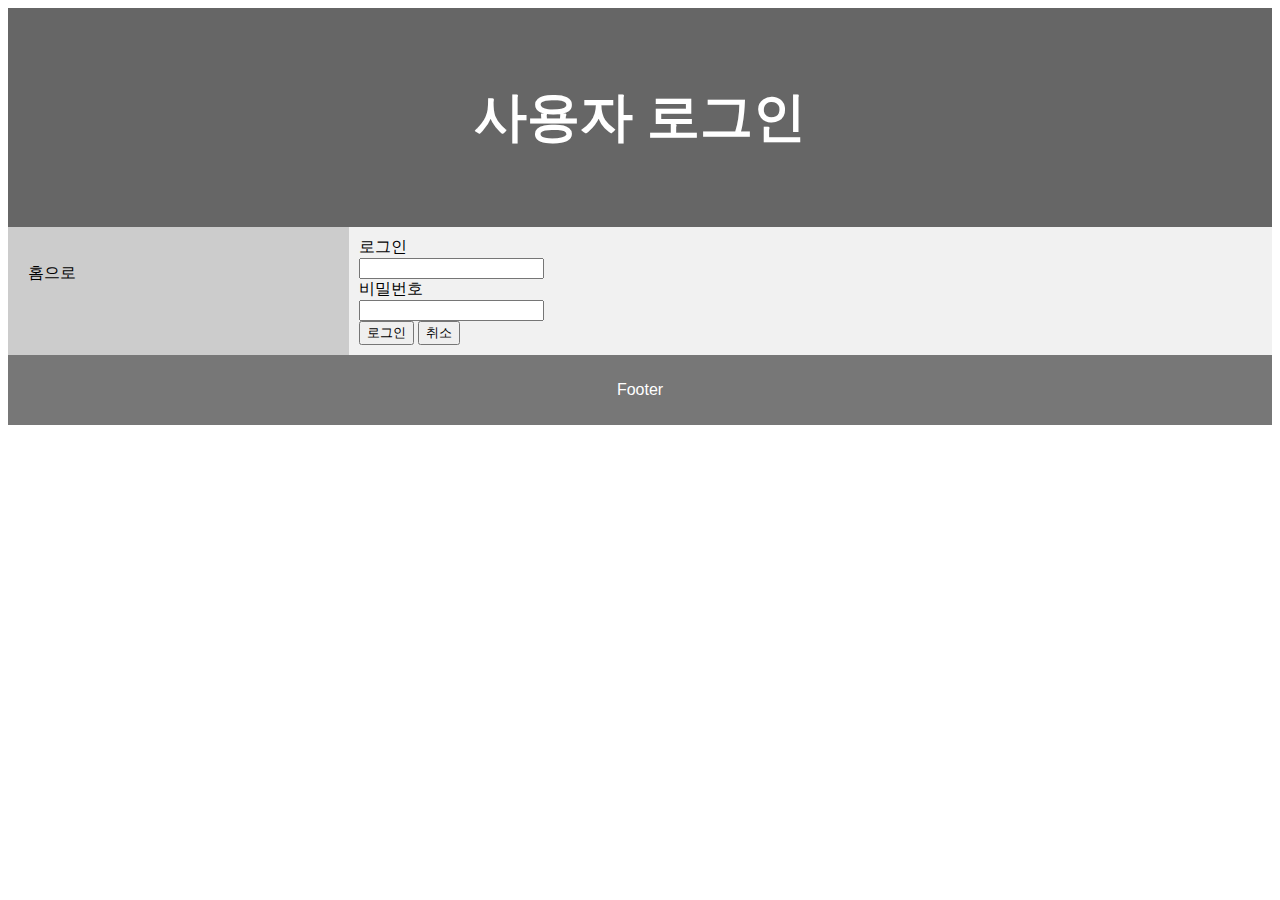
<file: occamsrazor-1/src/main/resources/static/user/signin.html>
<!DOCTYPE html>
<html>

<head>
    <meta charset="UTF-8">
    <title>Insert title here</title>
    <script src="https://ajax.googleapis.com/ajax/libs/jquery/3.4.1/jquery.min.js"></script>
    <style>
        * {
            box-sizing: border-box;
        }

        body {
            font-family: Arial, Helvetica, sans-serif;
        }

        /* Style the header */
        header {
            background-color: #666;
            padding: 30px;
            text-align: center;
            font-size: 35px;
            color: white;
        }

        /* Container for flexboxes */
        section {
            display: -webkit-flex;
            display: flex;
        }

        /* Style the navigation menu */
        nav {
            -webkit-flex: 1;
            -ms-flex: 1;
            flex: 1;
            background: #ccc;
            padding: 20px;
        }

        /* Style the list inside the menu */
        nav ul {
            list-style-type: none;
            padding: 0;
        }

        /* Style the content */
        article {
            -webkit-flex: 3;
            -ms-flex: 3;
            flex: 3;
            background-color: #f1f1f1;
            padding: 10px;
        }

        /* Style the footer */
        footer {
            background-color: #777;
            padding: 10px;
            text-align: center;
            color: white;
        }

        /* Responsive layout - makes the menu and the content (inside the section) sit on top of each other instead of next to each other */
        @media (max-width: 600px) {
            section {
                -webkit-flex-direction: column;
                flex-direction: column;
            }
        }
    </style>
</head>

<body>

    <header>
        <h2>사용자 로그인</h2>
    </header>

    <section>
        <nav>
            <ul>
                <li><a id="home_a">홈으로</a></li>
            </ul>
        </nav>

        <article>

            <form action="#">
                <label>로그인</label> <br>
                <input id="userid" type="text"> <br>
                <label>비밀번호 </label><br>
                <input id="password" type="text"><br>
                <input id="login-button" type="button" value="로그인">
                <input id="cancl-Button" type="button" value="취소">
            </form>
        </article>
    </section>

    <footer>
        <p>Footer</p>
    </footer>

    <script>
        $('#home_a').click(e => {
            e.preventDefault
            location.href = "../index.html"
        })

        $('#login-button').click(e => {
            e.preventDefault
            $.ajax({
                url: '/user/login',
                type: "post",
                data: JSON.stringify({
                    userId: $('#userid').val(),
                    password: $('#password').val(),
                }),
                dataType: 'json',
                contentType: 'application/json',
                success: d => {
                    if (d.messenger === 'SUCCESS') {
                        console.log('LOGIN RESULT :'+d);
                        
                        sessionStorage.setItem('userid', d.user.userId)
                        location.href = 'mypage.html'

                    } else {

                        location.href = 'signin.html'

                    }
                },
                error: (r, s, e) => {
                    alert(r.staturs + "/n" + s + "/n" + e)
                }

            })


        })
    </script>
</body>

</html>
</file>
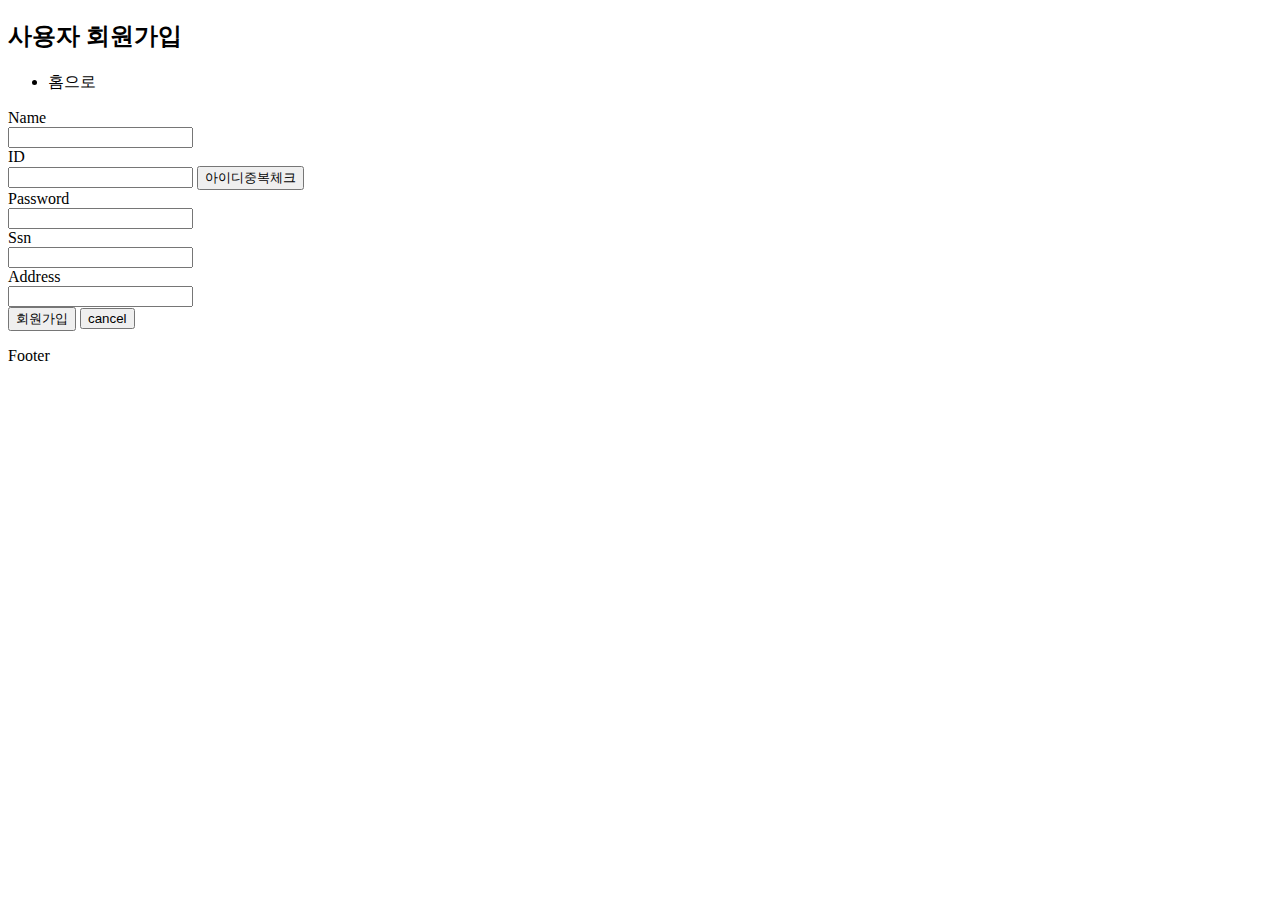
<file: occamsrazor-1/src/main/resources/static/user/signup.html>
<!DOCTYPE html>
<html>

<head>
    <meta charset="UTF-8">
    <title>Insert title here</title>
    <script src="https://ajax.googleapis.com/ajax/libs/jquery/3.4.1/jquery.min.js"></script>

</head>

<body>

    <header>
        <h2>사용자 회원가입</h2>
    </header>

    <section>
        <nav>
            <ul>
                <li><a id="home_a">홈으로</a></li>
            </ul>
        </nav>

        <article>

            <form action="#">
                <label>Name</label><br>
                <input id="name" type="text" /><br>
                <label>ID</label><br>
                <input id="userid" type="text" />
                <input id="useridCheck" type="button" value="아이디중복체크"><br>
                <label>Password</label><br>
                <input id="password" type="text" /><br>
                <label>Ssn</label><br>
                <input id="ssn" type="text" /><br>
                <label>Address</label><br>
                <input id="address" type="text" /><br>
                <input id="join-button" type="button" value="회원가입">
                <input id="cancel-button" type="button" value="cancel">

            </form>


        </article>
    </section>

    <footer>
        <p>Footer</p>
    </footer>

    <script>
        $('#home_a').css('corsor', 'pointer').click(e => {
            location.href = "../index.html"
        })

        $('#join-button').click(e => {
            e.preventDefault
            $.ajax({
                url: '/user/join',
                type: "post",
                data: JSON.stringify({
                    name: $('#name').val(),
                    userId: $('#userid').val(),
                    password: $('#password').val(),
                    ssn: $('#ssn').val(),
                    addr: $('#address').val()
                }),

                dataType: 'json',
                contentType: 'application/json',
                success: d => {
                    if (d === 'SUCCESS') {

                        location.href = 'signup.html'
                    } else {
                        location.href = 'signin.html'
                    }
                },
                error: (r, s, e) => {
                    alert(r + "/n" + s + "/n" + e)
                }

            })


        })

        $('#useridCheck').click(e => {
            e.preventDefault
            $.getJSON('/user/idCheck/' + $('#userid').val(), d => {

                alert((d === 'SUCCESS') ? '사용가능한 아이디 입니다.' : '중복된 아이디 입니다.')

            })
            /*
            $.ajax({
                url: '/user/idCheck/' + $('#userid').val(),
                type: 'get',
                dataType: 'json',
                contentType: 'application/json',
                success: d => {
                    if (d === 'SUCCESS') {
                       alert('중복된 아이디 입니다.')
                    } else {
                        alert('사용가능한 아이디 입니다.')
                    }
                },
                error: (r, s, e) => {
                    alert(r + "/n" + s + "/n" + e)
                }
            })*/
        })


    </script>
</body>

</html>
</file>
